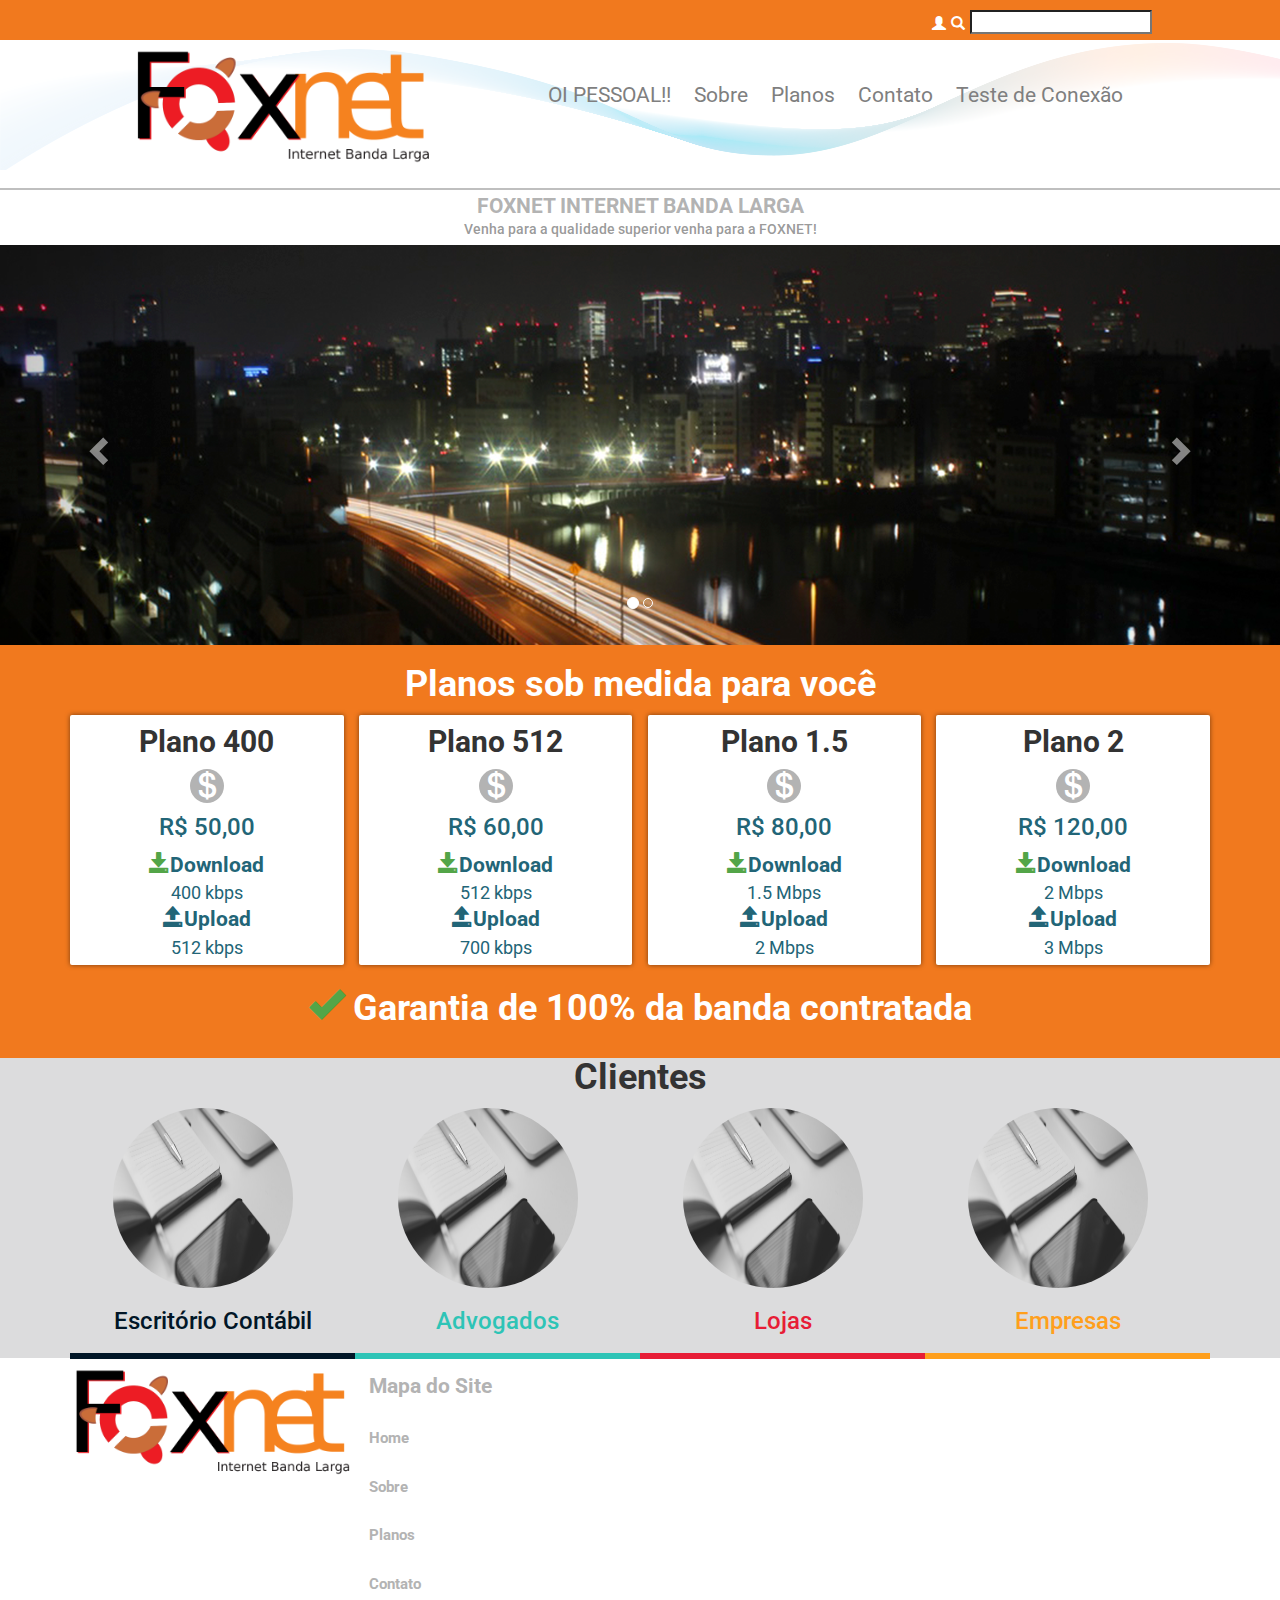
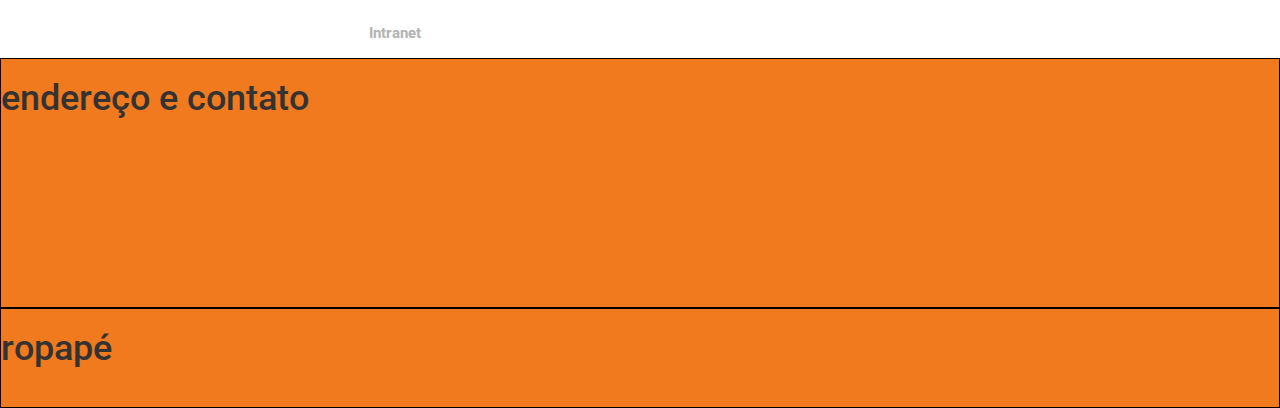
<file: index.html>
<!DOCTYPE html>
<html lang="en">
<head>
	<meta charset="UTF-8">
	<meta name="viewport" content="width=device-width, initial-scale=1">
	<title>FoxNet - Internet</title>
	<link rel="stylesheet" href="bower_components/bootstrap/dist/css/bootstrap.min.css">
	<link rel="stylesheet" href="bower_components/bootstrap/dist/js/bootstrap.min.js">
	<link rel="stylesheet" href="CSS/principal.css">
	<link href="https://fonts.googleapis.com/css?family=Roboto" rel="stylesheet">
	<script src="https://ajax.googleapis.com/ajax/libs/jquery/3.1.1/jquery.min.js"></script>
	<script src="https://maxcdn.bootstrapcdn.com/bootstrap/3.3.7/js/bootstrap.min.js"></script>
</head>
<body>
	
	<header>
		<div class="topo limit">
			<i class="menu-abrir glyphicon glyphicon-menu-hamburger"></i>
			<input class="busca-site" type="search">
			<div class="icons">
				<i class="glyphicon glyphicon-search"></i>
				<i class="glyphicon glyphicon-user"></i>
			</div>
			
		</div>
		<div class="menu limit">
			
			<div class="container-logo">
				<img src="IMG/LOGO_FOX.png" alt="FoxNet" class="logo-principal">
				
			</div>
			<nav class="menu-principal">
			<button class="menu-fechar">Fechar Menu</button>
				<ul>
					<li>OI PESSOAL!!</li>
					<li>Sobre</li>
					<li>Planos</li>
					<li>Contato</li>
					<li>Teste de Conexão</li>
				</ul>
			</nav>
			
		</div>
	</header>
	<main>
		<section class="texto-centro">
			<h4>FOXNET INTERNET BANDA LARGA</h4>
			<h5>Venha para a qualidade superior venha para a FOXNET! </h5>
		</section>

		<section class="banner-principal">
		
		<div id="myCarousel" class="carousel slide" data-ride="carousel">
  		<!-- Indicators -->
		  <ol class="carousel-indicators">
		    <li data-target="#myCarousel" data-slide-to="0" class="active"></li>
		    <li data-target="#myCarousel" data-slide-to="1"></li>
		  </ol>

  		<!-- Wrapper for slides -->
		  <div class="carousel-inner" role="listbox">
		    <div class="item active">
		      <img src="IMG/CAROUSSEL/banner01.png" alt="Chania">
		    </div>

		    <div class="item">
		      <img src="IMG/CAROUSSEL/banner02.png" alt="Chania">
		    </div>

		    
		  </div>

		  <!-- Left and right controls -->
		  <a class="left carousel-control" href="#myCarousel" role="button" data-slide="prev">
		    <span class="glyphicon glyphicon-chevron-left" aria-hidden="true"></span>
		    <span class="sr-only">Previous</span>
		  </a>
		  <a class="right carousel-control" href="#myCarousel" role="button" data-slide="next">
		    <span class="glyphicon glyphicon-chevron-right" aria-hidden="true"></span>
		    <span class="sr-only">Next</span>
		  </a>
		</div>
		</section>

		<!--Secão de planos-->

		<section class="container secao-planos">
			<h1>Planos sob medida para você</h1>
			<div class="box-planos">
				<div class="planos plano1">
					<h2>Plano 400</h2>
					<i class="glyphicon glyphicon-usd"></i>
					<h3>R$ 50,00</h3>
					<ul>
						<li><i class="glyphicon glyphicon-save"></i>Download</li>
						<li>400 kbps</li>
						<li><i class="glyphicon glyphicon-open"></i>Upload</li>
						<li>512 kbps</li>	
					</ul>
					
				</div>
				<div class="planos plano2">
					<h2>Plano 512</h2>
					<i class="glyphicon glyphicon-usd"></i>
					<h3>R$ 60,00</h3>
					<ul>
						<li><i class="glyphicon glyphicon-save"></i>Download</li>
						<li>512 kbps</li>
						<li><i class="glyphicon glyphicon-open"></i>Upload</li>
						<li>700 kbps</li>	
					</ul>
				</div>
				<div class="planos plano3">
					<h2>Plano 1.5</h2>
					<i class="glyphicon glyphicon-usd"></i>
					<h3>R$ 80,00</h3>
					<ul>
						<li><i class="glyphicon glyphicon-save"></i>Download</li>
						<li>1.5 Mbps</li>
						<li><i class="glyphicon glyphicon-open"></i>Upload</li>
						<li>2 Mbps</li>	
					</ul>
				</div>
				<div class="planos plano4">
					<h2>Plano 2</h2>
					<i class="glyphicon glyphicon-usd"></i>
					<h3>R$ 120,00</h3>
					<ul>
						<li><i class="glyphicon glyphicon-save"></i>Download</li>
						<li>2 Mbps</li>
						<li><i class="glyphicon glyphicon-open"></i>Upload</li>
						<li>3 Mbps</li>	
					</ul>
				</div>
			</div>
			<h1><i class="glyphicon glyphicon-ok"></i> Garantia de 100% da banda contratada</h1>
		</section>


		<section class="secao-clientes">
			<h1>Clientes</h1>
			<div class="container clientes-box">
				<div class="clientes cliente1">
					<div class="esfera-cliente">
						
					</div>
					<h3>Escritório Contábil</h3>
				</div>
				
				<div class="clientes cliente2">
					<div class="esfera-cliente">
						
					</div>
					<h3>Advogados</h3>
				</div>

				<div class="clientes cliente3">
					<div class="esfera-cliente">
						
					</div>
					<h3>Lojas</h3>
				</div>
					
				<div class="clientes cliente4">
					<div class="esfera-cliente">
						
					</div>
					<h3>Empresas</h3>
				</div>
			<div class="line-inf"></div>
			
		</section>

	
		<section class="mapa">
			<div class="mapa-box container">
				<div class="mapa-bloco1">
					<img class="logo_inf_mapa" src="IMG/LOGO_FOX.png" alt="">
				</div>
				<div class="mapa-bloco2">
					<ul>
						<li>Mapa do Site</li>
						<li>Home</li>
						<li>Sobre</li>
						<li>Planos</li>
						<li>Contato</li>
						<li>Intranet</li>
					</ul>
				</div>
			</div>
		</section>


		<div class="contato">
			<h1>endereço e contato</h1>
		</div>
	</main>
	<footer>
		<div class="rodape">
			<h1>ropapé</h1>
		</div>
	</footer>
	
<script src="JS/menu.js"></script>
</body>
</html>
</file>
<file: CSS/principal.css>
/*reset*/
*,
*:after,
*:before {
	-moz-box-sizing:border-box;
	box-sizing: 0;
	padding: 0;
	font-size: 1em;
}

body{
	font-family: Roboto, sans-serif;
	line-height: 1.4;
	background-color: #f1791e;
	margin-top: 10px;
}

header {

}
.container{
	
}

.limit{
	padding-left: 10%;
	padding-right: 10%;
}

.box_menu{
	background-color: white;
	background-image: url(../IMG/waves_menu.png);
}

.topo{
	 
	width: 100%;
	height: 30px;
}
.icons i {
	float: right;
	color: white;
	padding-left: 5px;
	padding-top: 5px;

}


.busca-site{
	float: right;
	position: relative;
	margin-left: 5px;
}


.menu{
	
	width: 100%;
	height: 150px;
	position: relative;
	background-image: url(../IMG/waves_menu.png);
	background-repeat: repeat-x;
	background-color: white;
	border-bottom: 2px solid rgba(127, 127, 127, 0.5);
}

/* logo media querie */

@media (min-width: 400px){
	.container-logo{
		width: 20%;
	}
}

@media (min-width: 1200px){
	.container-logo{
		width: 30%;
	}
}

.container-logo{
	position: relative;
	float: left;
	display: inline-block; 
}

.logo-principal{
	
	width: 100%;
	padding-top: 3%;
	padding-left: 1%;
	display: inline-block;
}




/*menu */
.menu-principal {
	margin-top: 3%;
	margin-left: 10%;
	float: left;
	display: inline-block;

}


.menu-principal li{
	display: inline-block;
	font-size: 1.5em; 
	padding: 20px;
}

@media (max-width: 600px){
	.menu-principal {
		padding: 1em;
		margin: 0;
		background-color: rgba(0,0,0,0.8);
		height: 100%;
		width: 50%;
		max-width: 320px;

		position: fixed;
		z-index: 1;
		top: 0;
		left: -90%;

		transition: left 0.3s ease-out;
	}
	.menu-ativo .menu-principal {
		left: 0;
	}

	.menu-principal li {
		padding: 1em 0;
		width: 100%

	}
}

@media (max-width: 600px) {
    .menu-ativo:after {
        content: "";
        display: block;

        position: fixed;
        top: 0;
        left: 0;
        bottom: 0;
        right: 0;

        background: rgba(0,0,0,0.4);
    }
}



.menu-principal li{
	display: inline-block;
	font-size: 1.5em; 
	padding: 10px;
	color: #7f7f7f;
}

@media (max-width: 1000px){
	.menu-principal li{
	display: inline-block;
	font-size: 1em; 
	padding: 6px;
}
	
}

@media not all and (max-width: 600px){
	.menu-abrir,
	.menu-fechar {
		display: none;
	}
}

.menu-fechar{
	display: none;
}

.glyphicon-menu-hamburger {
	font-size: 1.5em;
	color: white;
	float: left;
	
}

.texto-centro{
	position: relative;
	width: 100%;
	height: 55px;
	background-color: white;
	margin-top: -10px;
	
}

@media (max-width: 400px){
	.texto-centro{
	position: relative;
	width: 100%;
	height: 40px;
	background-color: white;
	margin-top: -10px;
	
	}
}

.texto-centro h4, h5{
	text-align: center;
	padding-top: 5px;
	
}



.texto-centro h4{
	font-weight: bold;
	font-size: 1.5em;
	color: rgba(127, 127, 127, 0.6);

}
.texto-centro h5{
	margin-top: -11px;
	font-size: 1em;
	color: rgba(127, 127, 127, 0.8);
}


@media (max-width: 450px){
	.texto-centro h4{
		font-size: 1em;
	}
}

@media (max-width: 450px){
	.texto-centro h5{
		font-size: 0.7em;
	}
}


.banner-principal{
	width: 100%;
}


.item img{
	width: 100%;
	height: 100%;
}

.contato{
	border: 1px solid black;
	width: 100%;
	height: 250px;
}

.rodape{
	border: 1px solid black;
	width: 100%;
	height: 100px;
}

.secao-planos{
	
}
.box-planos{
	display: flex;
	justify-content: space-between;
	margin-bottom: 10px;



}
.secao-planos h1{
	color: #ffffff;
	text-align: center;
	font-weight: bold;

}

.planos{
	width: 24%;
	height: 250px;
	background-color: #ffffff;
	box-shadow: 0px 0px 5px rgba(0,0,0,0.5);
	text-align: center;
	border-radius: 2px;
	

}

.planos h2{
	font-weight: bolder;
	margin-top: 10px;
}

.planos h3{
	color: rgb(34,101,119);
	margin-top: 10px;
}

.planos ul{
	list-style: none;
	color: rgb(34,101,119); 
	padding: 10px;
}


.planos li:nth-child(1){
		font-weight: bolder;
		color: rgb(34,101,119);
		font-size: 1.5em;
		margin-top: -10px;
}



.planos li:nth-child(2){
	font-size: 1.3em;
}


.planos li:nth-child(3){
		font-weight: bolder;
		color: rgb(34,101,119);
		font-size: 1.5em;
		
}

.planos li:nth-child(4){
	font-size: 1.3em;

}

.glyphicon-save{
	color: rgb(83, 165, 72);
}

.glyphicon-open{

}

.glyphicon-usd{
	color: #ffffff;
	background-color: #b3b3b3;
	border-radius: 50%;
	font-size: 2em;
	padding: 4px 4px 2px 2px;
}

.glyphicon-ok{
	color: rgb(83, 165, 72);
}

.secao-clientes{
	background-color: rgb(220, 220, 221);	
	width: 100%;
	height: 300px;

}

.secao-clientes h1{
	text-align: center;
	font-weight: bolder;
}

.clientes-box{
	display: flex;
	justify-content: space-between;
}

.clientes{
	width: 23%;
	text-align: center;

}

.esfera-cliente{
	width: 180px;
	height: 180px;
	border-radius: 50%;
	margin-left: 15%;
	background-image: url("../IMG/photo-1430165558479-de3cf8cf1478.jpeg");
	background-size: 100% 100%;
	background-repeat: no-repeat;
}

.cliente1{
	border-bottom: 6px solid rgb(1,22,39);
	padding-bottom: 9px;
	width: 30%;
}

.cliente2{
	border-bottom: 6px solid rgb(46,196,182);
	padding-bottom: 9px;
	width: 30%;
}

.cliente3{
	border-bottom: 6px solid rgb(231,29,54);
	padding-bottom: 9px;
	width: 30%;
}

.cliente4{
	border-bottom: 6px solid rgb(255,159,28);
	padding-bottom: 9px;
	width: 30%;
}

.cliente1 h3{
	color: rgb(1,22,39);
}

.cliente2 h3{
	color: rgb(46,196,182);
}

.cliente3 h3{
	color: rgb(231,29,54);
}

.cliente4 h3{
	color: rgb(255,159,28);
}

.mapa{
	width: 100%;
	height: 300px;
	background-color: white;
	
	}

.mapa-box{
	display: flex;
}

.logo_inf_mapa{
	width: 100%;	
	margin-top: 10px;
}


.mapa-bloco1{

	width: 25%;
}

.mapa-bloco2{
	color: rgb(179, 179, 179);	
	width: 25%;
}

.mapa-bloco2 ul{
	list-style: none;
	margin-left: 5%;
	
}

.mapa-bloco2 li:nth-child(1){
	font-weight: bold;
	font-size: 1.5em;
	margin-top: 5%;
}

.mapa-bloco2 li{
	font-weight: bold;
	font-size: 1.1em;
	margin-top: 10%;
}
</file>
